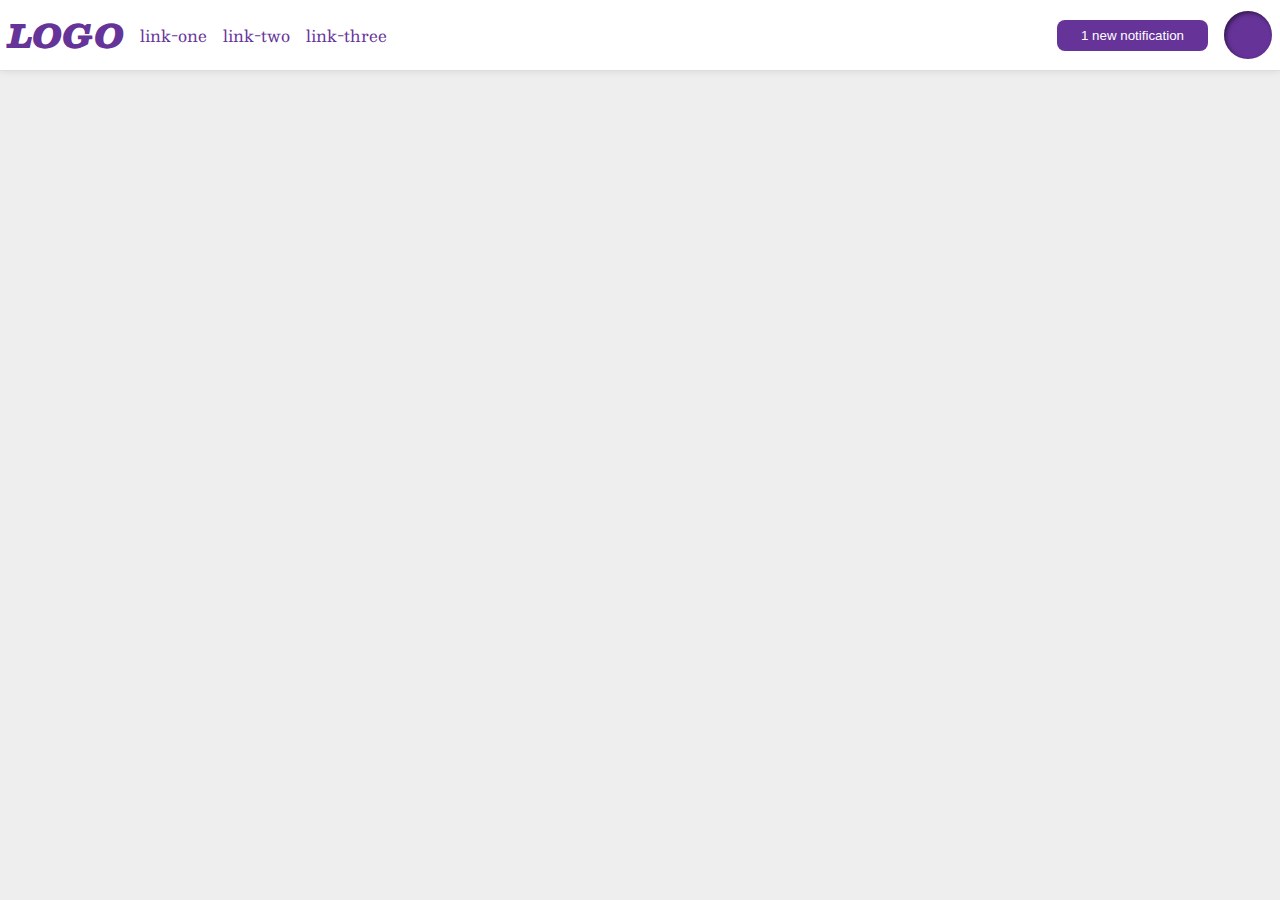
<file: flex/03-flex-header-2/index.html>
<!DOCTYPE html>
<html lang="en">
<head>
  <meta charset="UTF-8">
  <meta http-equiv="X-UA-Compatible" content="IE=edge">
  <meta name="viewport" content="width=device-width, initial-scale=1.0">
  <title>Flex Header 2</title>
  <link rel="stylesheet" href="style.css">
</head>
<body>
  <div class="header">
    <div class="left">
      <div class="logo">
        LOGO
      </div>
      <ul class="links">
        <li><a href="google.com">link-one</a></li>
        <li><a href="google.com">link-two</a></li>
        <li><a href="google.com">link-three</a></li>
      </ul>
    </div>
    <div class="right">
      <button class="notifications">
        1 new notification
      </button>
      <div class="profile-image"></div>
    </div>
  </div>
</body>
</html>
</file>
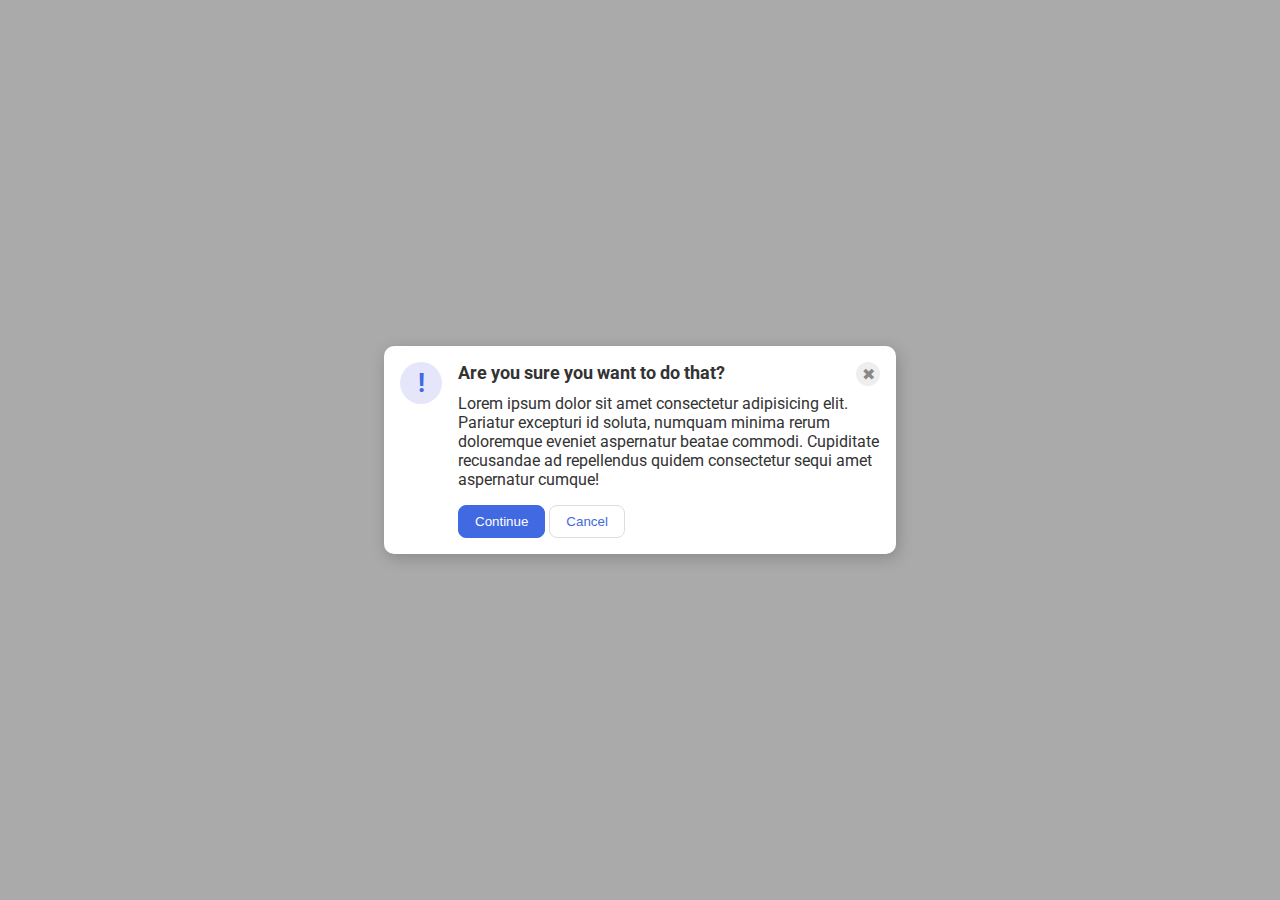
<file: flex/05-flex-modal/index.html>
<!DOCTYPE html>
<html lang="en">
<head>
  <meta charset="UTF-8">
  <meta http-equiv="X-UA-Compatible" content="IE=edge">
  <meta name="viewport" content="width=device-width, initial-scale=1.0">
  <link rel="stylesheet" href="style.css">
  <title>Modal</title>
</head>
<body>
  <div class="modal">
    <div class="icon">!</div>
    <div class="container">
      <div class="header">Are you sure you want to do that?
        <div class="close-button">✖</div>
      </div>
      <div class="text">Lorem ipsum dolor sit amet consectetur adipisicing elit. Pariatur excepturi id soluta, numquam minima rerum doloremque eveniet aspernatur beatae commodi. Cupiditate recusandae ad repellendus quidem consectetur sequi amet aspernatur cumque!</div>
      <button class="continue">Continue</button>
      <button class="cancel">Cancel</button>
    </div>
    
  </div>
</body>
</html>
</file>
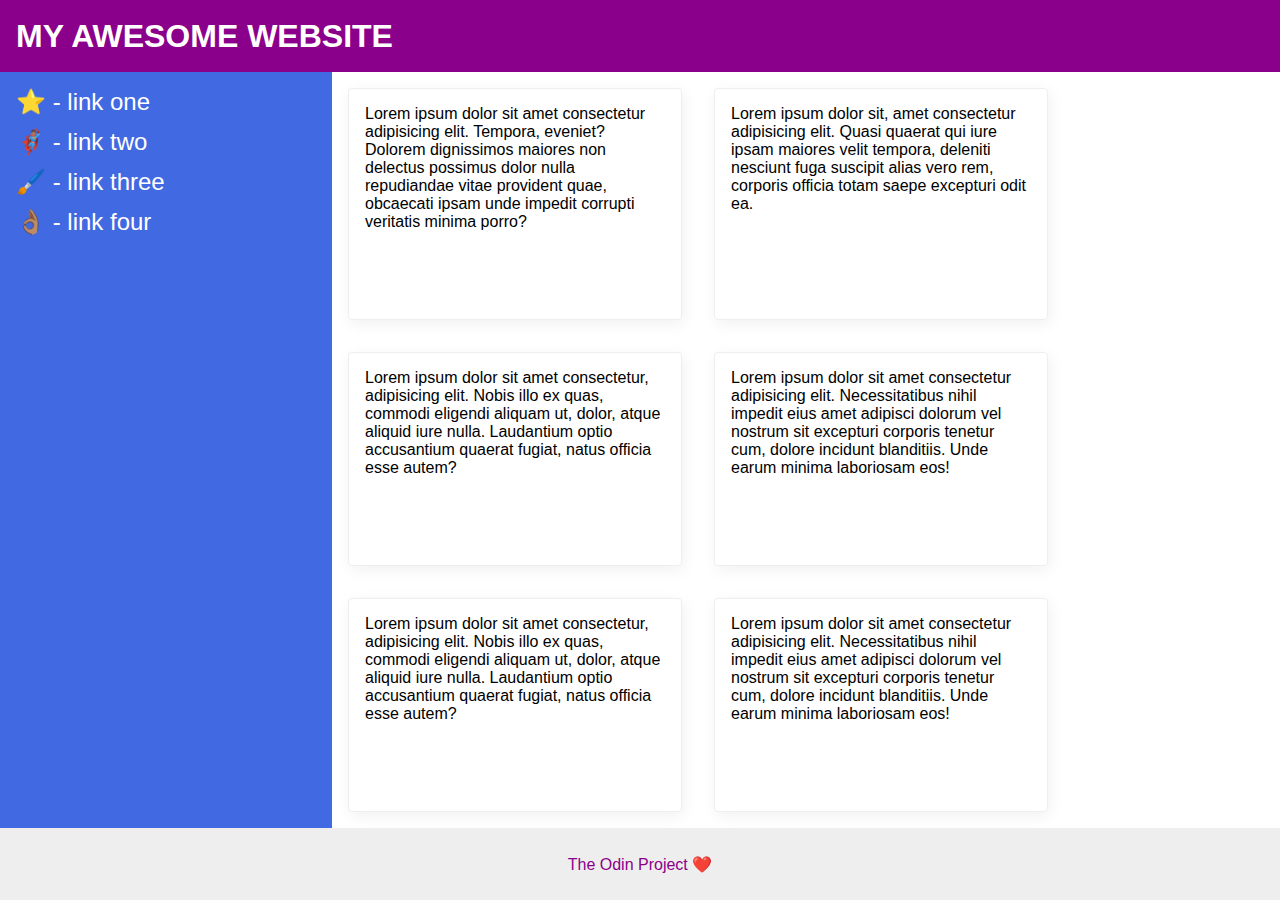
<file: flex/07-flex-layout-2/index.html>
<!DOCTYPE html>
<html lang="en">
<head>
  <meta charset="UTF-8">
  <meta http-equiv="X-UA-Compatible" content="IE=edge">
  <meta name="viewport" content="width=device-width, initial-scale=1.0">
  <title>The Holy Grail</title>
  <link rel="stylesheet" href="style.css">
</head>
<body>
  <div class="header">
    MY AWESOME WEBSITE
  </div>

  <div class="container">
    <div class="sidebar">
      <ul>
        <li><a href="google.com">⭐ - link one</a></li>
        <li><a href="google.com">🦸🏽‍♂️ - link two</a></li>
        <li><a href="google.com">🖌️ - link three</a></li>
        <li><a href="google.com">👌🏽 - link four</a></li>
      </ul>
    </div><!-- /.sidebar -->
    
    <div class="cards">
      <div class="card">Lorem ipsum dolor sit amet consectetur adipisicing elit. Tempora, eveniet? Dolorem dignissimos maiores non delectus possimus dolor nulla repudiandae vitae provident quae, obcaecati ipsam unde impedit corrupti veritatis minima porro?</div>
      <div class="card">Lorem ipsum dolor sit, amet consectetur adipisicing elit. Quasi quaerat qui iure ipsam maiores velit tempora, deleniti nesciunt fuga suscipit alias vero rem, corporis officia totam saepe excepturi odit ea.</div>
      <div class="card">Lorem ipsum dolor sit amet consectetur, adipisicing elit. Nobis illo ex quas, commodi eligendi aliquam ut, dolor, atque aliquid iure nulla. Laudantium optio accusantium quaerat fugiat, natus officia esse autem?</div>
      <div class="card">Lorem ipsum dolor sit amet consectetur adipisicing elit. Necessitatibus nihil impedit eius amet adipisci dolorum vel nostrum sit excepturi corporis tenetur cum, dolore incidunt blanditiis. Unde earum minima laboriosam eos!</div>
      <div class="card">Lorem ipsum dolor sit amet consectetur, adipisicing elit. Nobis illo ex quas, commodi eligendi aliquam ut, dolor, atque aliquid iure nulla. Laudantium optio accusantium quaerat fugiat, natus officia esse autem?</div>
      <div class="card">Lorem ipsum dolor sit amet consectetur adipisicing elit. Necessitatibus nihil impedit eius amet adipisci dolorum vel nostrum sit excepturi corporis tenetur cum, dolore incidunt blanditiis. Unde earum minima laboriosam eos!</div>  
    </div>
    
  </div><!-- /.container -->

  
  <div class="footer">
    The Odin Project ❤️
  </div>
</body>
</html>
</file>
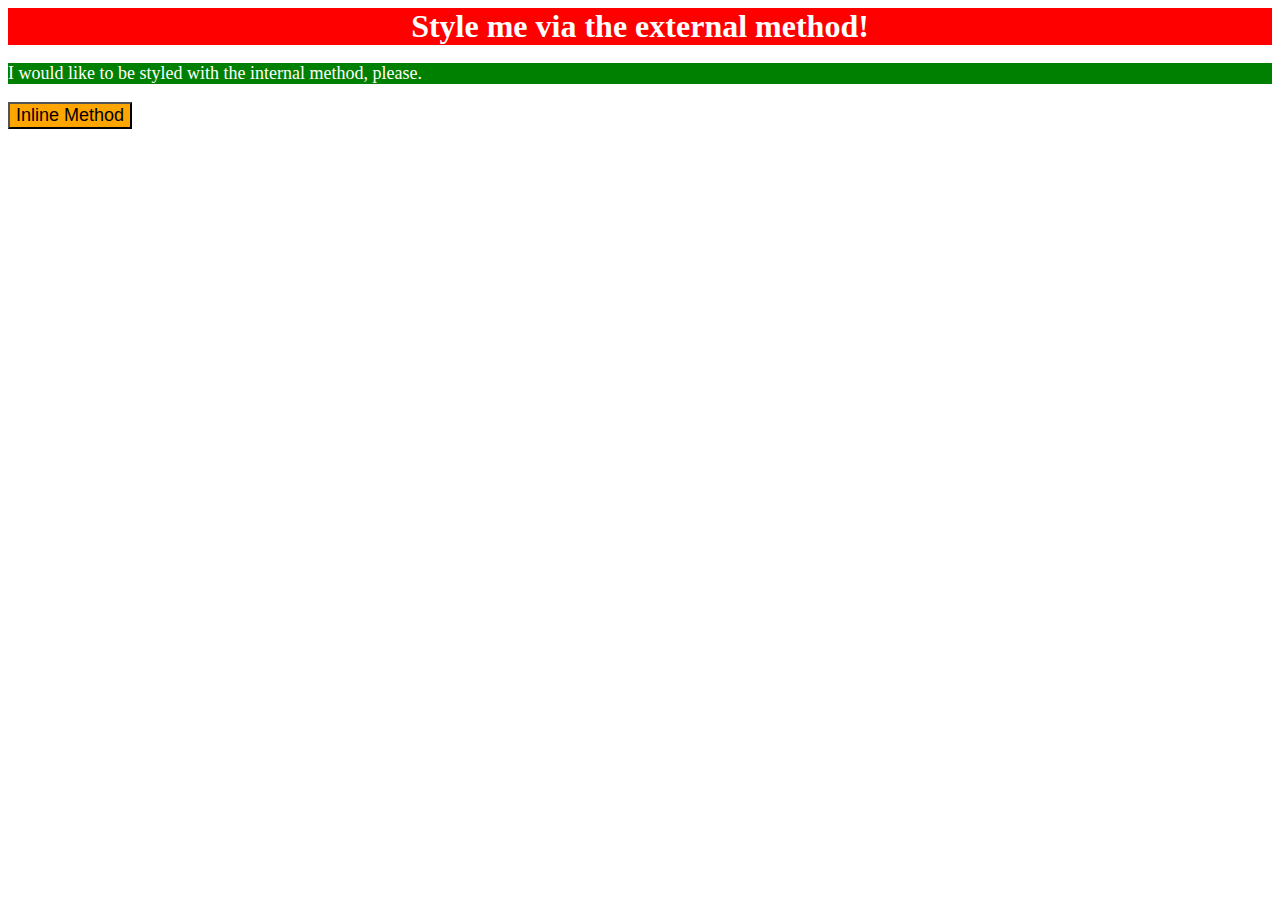
<file: foundations/01-css-methods/index.html>
<!DOCTYPE html>
<html lang="en">
<head>
  <meta charset="UTF-8">
  <meta http-equiv="X-UA-Compatible" content="IE=edge">
  <meta name="viewport" content="width=device-width, initial-scale=1.0">
  <link rel="stylesheet" href="style.css">
  <title>Methods for Adding CSS</title>

  <style>
    p { 
      background-color: green;
      color: white;
      font-size: 18px;
    }
  </style>
</head>
<body>
  <div>Style me via the external method!</div>
  <p>I would like to be styled with the internal method, please.</p>
  <button style="background-color: orange; font-size: 18px;">Inline Method</button>
</body>
</html>
</file>
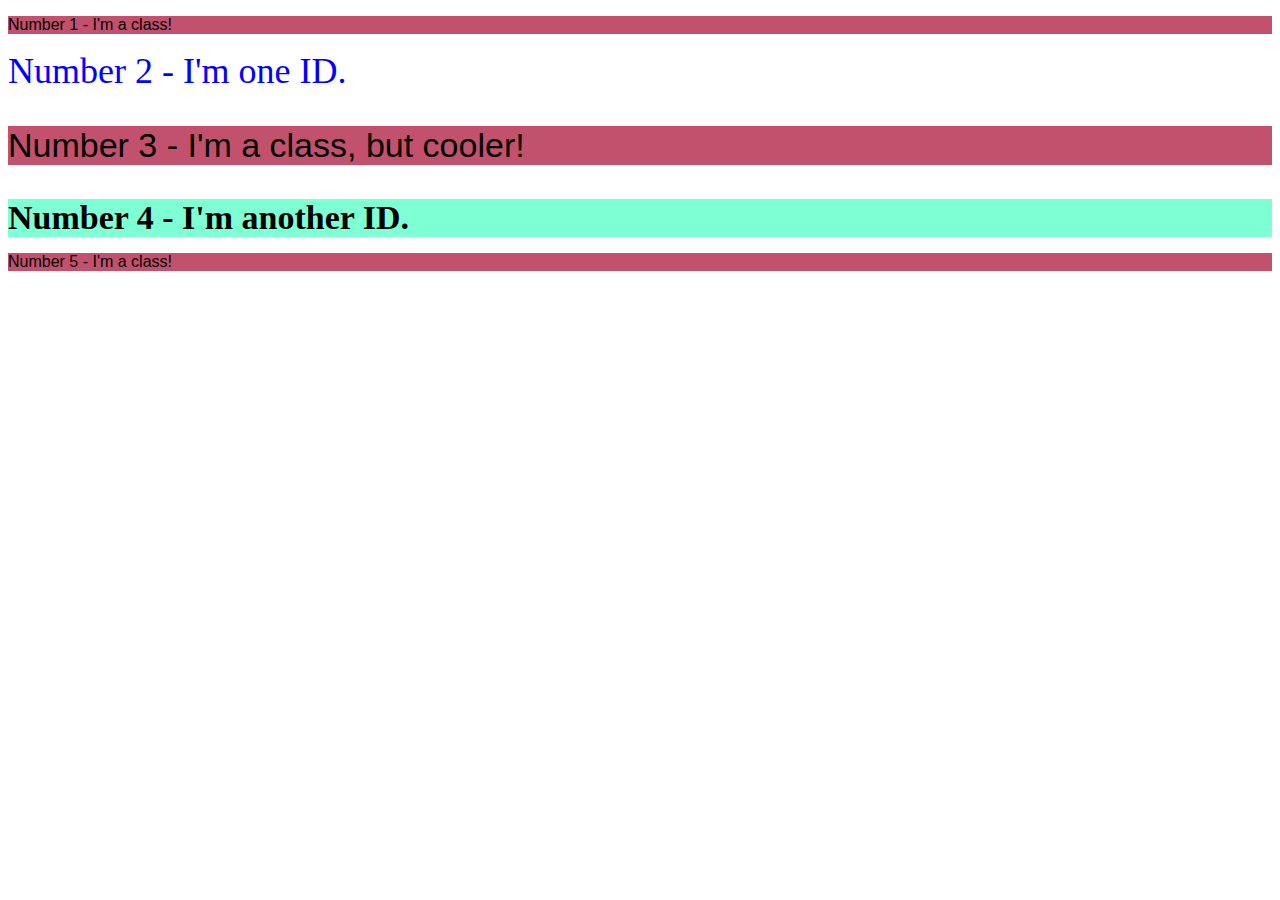
<file: foundations/02-class-id-selectors/index.html>
<!DOCTYPE html>
<html lang="en">
<head>
  <meta charset="UTF-8">
  <meta http-equiv="X-UA-Compatible" content="IE=edge">
  <meta name="viewport" content="width=device-width, initial-scale=1.0">
  <title>Class and ID Selectors</title>
  <link rel="stylesheet" href="style.css">
</head>
<body>
  <p class="odd">Number 1 - I'm a class!</p>
  <div id="second">Number 2 - I'm one ID.</div>
  <p class="odd third">Number 3 - I'm a class, but cooler!</p>
  <div id="fourth">Number 4 - I'm another ID.</div>
  <p class="odd">Number 5 - I'm a class!</p>
</body>
</html>
</file>
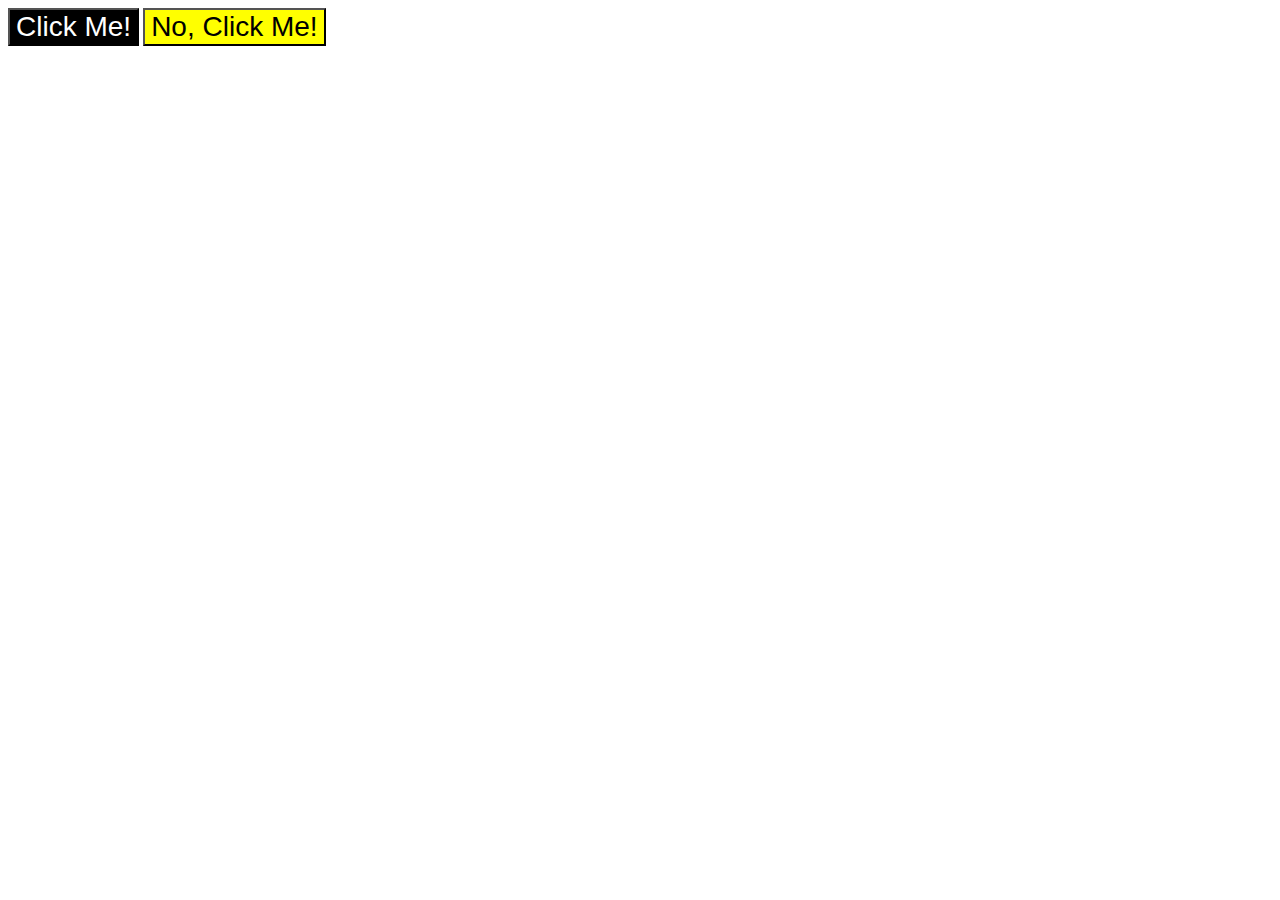
<file: foundations/03-grouping-selectors/index.html>
<!DOCTYPE html>
<html lang="en">
<head>
  <meta charset="UTF-8">
  <meta http-equiv="X-UA-Compatible" content="IE=edge">
  <meta name="viewport" content="width=device-width, initial-scale=1.0">
  <title>Grouping Selectors</title>
  <link rel="stylesheet" href="style.css">
</head>
<body>
  <button class="first both">Click Me!</button>
  <button class="second both">No, Click Me!</button>
</body>
</html>
</file>
<file: flex/03-flex-header-2/style.css>
/* this is some magical font-importing.  
you'll learn about it later. */
@import url('https://fonts.googleapis.com/css2?family=Besley:ital,wght@0,400;1,900&display=swap');

body {
  margin: 0;
  background: #eee;
  font-family: Besley, serif;
}

.header {
  background: white;
  border-bottom: 1px solid #ddd;
  box-shadow: 0 0 8px rgba(0,0,0,.1);
  display: flex;
  justify-content: space-between;
  align-items: center;
  padding: 8px;
}

.left,
.right {
  display: flex;
  align-items: center;
  gap: 16px;
}

.profile-image {
  background: rebeccapurple;
  box-shadow: inset 2px 2px 4px rgba(0,0,0,.5);
  border-radius: 50%;
  width: 48px;
  height:  48px;
}

.logo {
  color: rebeccapurple;
  font-size: 32px;
  font-weight: 900;
  font-style: italic;
}

button {
  border: none;
  border-radius: 8px;
  background: rebeccapurple;
  color: white;
  padding: 8px 24px;
}

a {
  /* this removes the line under our links */
  text-decoration: none;
  color: rebeccapurple;
}

ul {
  list-style-type: none;
  display: flex;
  gap: 16px;
  margin: 0;
  padding: 0;
}
</file>
<file: flex/05-flex-modal/style.css>
@import url('https://fonts.googleapis.com/css2?family=Roboto:wght@400;700&display=swap');

html, body {
  height: 100%;
}

body {
  font-family: Roboto, sans-serif;
  margin: 0;
  background: #aaa;
  color: #333;
  /* I'll give you this one for free lol */
  display: flex;
  align-items: center;
  justify-content: center;
}

.modal {
  background: white;
  width: 480px;
  border-radius: 10px;
  box-shadow: 2px 4px 16px rgba(0,0,0,.2);
  display: flex;
  padding: 16px;
  gap: 16px;
}

.header {
  font-size: 18px;
  font-weight: bold;
  margin-bottom: 8px;
  display: flex;
  justify-content: space-between;
}

.text {
  margin-bottom: 16px;
}

.icon {
  color: royalblue;
  font-size: 26px;
  font-weight: 700;
  background: lavender;
  width: 42px;
  height: 42px;
  border-radius: 50%;
  display: flex;
  align-items: center;
  justify-content: center;
  flex-shrink: 0;
}

.close-button {
  background: #eee;
  border-radius: 50%;
  color: #888;
  font-weight: 400;
  font-size: 16px;
  height: 24px;
  width: 24px;
  display: flex;
  align-items: center;
  justify-content: center;
}

button {
  padding: 8px 16px;
  border-radius: 8px;
}

button.continue {
  background: royalblue;
  border: 1px solid royalblue;
  color: white;
}

button.cancel {
  background: white;
  border: 1px solid #ddd;
  color: royalblue;
}
</file>
<file: flex/07-flex-layout-2/style.css>
body {
  font-family: -apple-system, BlinkMacSystemFont, 'Segoe UI', Roboto, Oxygen, Ubuntu, Cantarell, 'Open Sans', 'Helvetica Neue', sans-serif;
  margin: 0;
  min-height: 100vh;
  display: flex;
  flex-direction: column;
  justify-content: space-between;
}

.header {
  height: 72px;
  background: darkmagenta;
  color: white;
  font-size: 32px;
  font-weight: 900;
  padding-left: 16px;
  display: flex;
  align-items: center;
}

.container {
  display: flex;
  flex: 1;
}

.footer {
  height: 72px;
  background: #eee;
  color: darkmagenta;
  display: flex;
  justify-content: center;
  align-items: center;
}

.sidebar {
  width: 300px;
  background: royalblue;
  flex: 0 0 auto;
  padding: 16px;
}

ul {
  list-style: none;
  margin: 0;
  padding: 0;
}

li {
  margin-bottom: 12px;
}

a:link {
  text-decoration: none;
  font-size: 24px;
  color: #fff;
}

.cards{
  display: flex;
  padding: 16px;
  flex-wrap: wrap;
  gap: 32px;
}

.card {
  border: 1px solid #eee;
  box-shadow: 2px 4px 16px rgba(0,0,0,.06);
  border-radius: 4px;
  flex: 0 0 300px;
  padding: 16px;
}
</file>
<file: foundations/01-css-methods/style.css>
div {
    background-color: red;
    color: white;
    font-size: 32px;
    text-align: center;
    font-weight: bold;
}
</file>
<file: foundations/02-class-id-selectors/style.css>
.odd {
    background-color: rgb(194, 81, 109);
    font-family: Verdana, sans-serif;
}

.third {
    font-size: 34px;
}

#second {
    color: blue;
    font-size: 36px;
}

#fourth {
    background-color: aquamarine;
    font-size: 34px;
    font-weight: bold;
}
</file>
<file: foundations/03-grouping-selectors/style.css>
.both {
    font-size: 28px;
    font-family: Helvetica, 'Times New Roman', 'sans-serif';
}

.first {
    background-color: black;
    color: white
}

.second {
    background-color: yellow;
}
</file>
